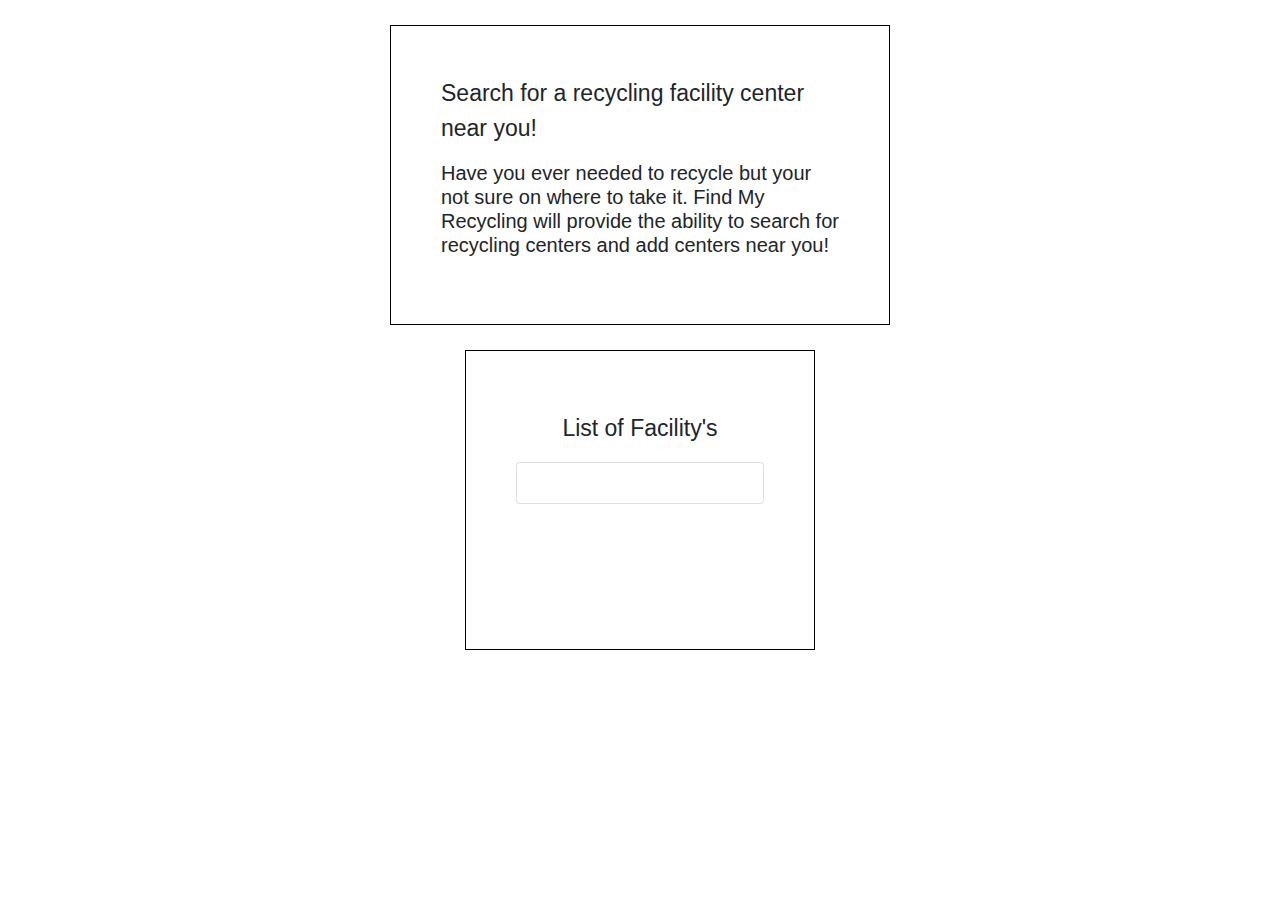
<file: src/main/resources/templates/index.html>
<!DOCTYPE html>
<html lang="en" xmlns:th="http://www.thymeleaf.org">
<head>
    <meta charset="UTF-8">
    <link rel="stylesheet" href="https://cdn.jsdelivr.net/npm/bootstrap@4.3.1/dist/css/bootstrap.min.css" integrity="sha384-ggOyR0iXCbMQv3Xipma34MD+dH/1fQ784/j6cY/iJTQUOhcWr7x9JvoRxT2MZw1T" crossorigin="anonymous">
    <link rel="stylesheet" href="style.css">
    <title>Find My Recycling</title>

    <link href="https://cdn.jsdelivr.net/npm/bootstrap@5.2.2/dist/css/bootstrap.min.css" rel="stylesheet" integrity="sha384-Zenh87qX5JnK2Jl0vWa8Ck2rdkQ2Bzep5IDxbcnCeuOxjzrPF/et3URy9Bv1WTRi" crossorigin="anonymous">
    <script src="https://cdn.jsdelivr.net/npm/bootstrap@5.2.2/dist/js/bootstrap.bundle.min.js" integrity="sha384-OERcA2EqjJCMA+/3y+gxIOqMEjwtxJY7qPCqsdltbNJuaOe923+mo//f6V8Qbsw3" crossorigin="anonymous"></script>
    <script src="https://cdn.jsdelivr.net/npm/@popperjs/core@2.11.6/dist/umd/popper.min.js" integrity="sha384-oBqDVmMz9ATKxIep9tiCxS/Z9fNfEXiDAYTujMAeBAsjFuCZSmKbSSUnQlmh/jp3" crossorigin="anonymous"></script>
    <script src="https://cdn.jsdelivr.net/npm/bootstrap@5.2.2/dist/js/bootstrap.min.js" integrity="sha384-IDwe1+LCz02ROU9k972gdyvl+AESN10+x7tBKgc9I5HFtuNz0wWnPclzo6p9vxnk" crossorigin="anonymous"></script>

</head>
<body>

    <div th:replace="fragments/topnav :: navbar">

    </div>

    <form action="#" th:action="@{/facility}" th:object="${recyclableMaterial}" method="GET">
    <div class="box">
        <p>Search for a recycling facility center near you!</p>

        <h5>Have you ever needed to recycle but your not sure on where to take it. Find My Recycling will
            provide the ability to search for recycling centers and add centers near you!
        </h5>


    </div>
    </form>

    <div class="box2">
        <p>List of Facility's</p>
        <div class="list-group" th:each="facility : ${facilities}">
            <a href="#" class="list-group-item list-group-item-action">
                <p th:text="${facility}"></p>
            </a>
        </div>
    </div>

</body>
</html>
</file>
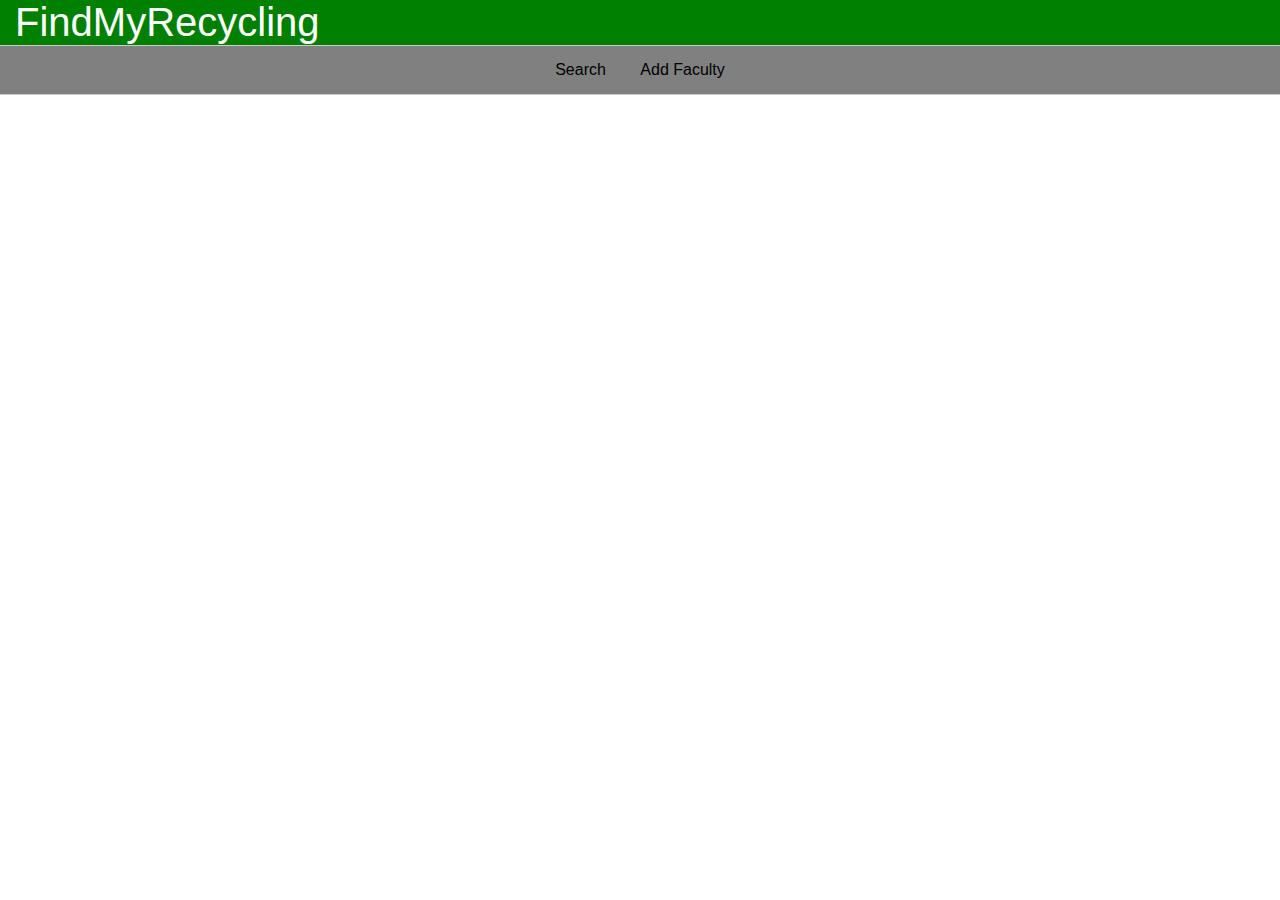
<file: src/main/java/com/findmyrecycling/fmrenterprise/index.html>
<!DOCTYPE html>
<html lang="en">
<head>
    <meta charset="UTF-8">
    <link rel="stylesheet" href="style.css">
    <title>FindMyRecycling</title>
</head>
<body>

    <div class="header">
    <p>FindMyRecycling</p>
    </div>

    <ul class="nav">
        <li><a href="index.html">Search</a></li>
        <li><a href="AddFacility.html">Add Faculty</a></li>
    </ul>


</body>
</html>
</file>
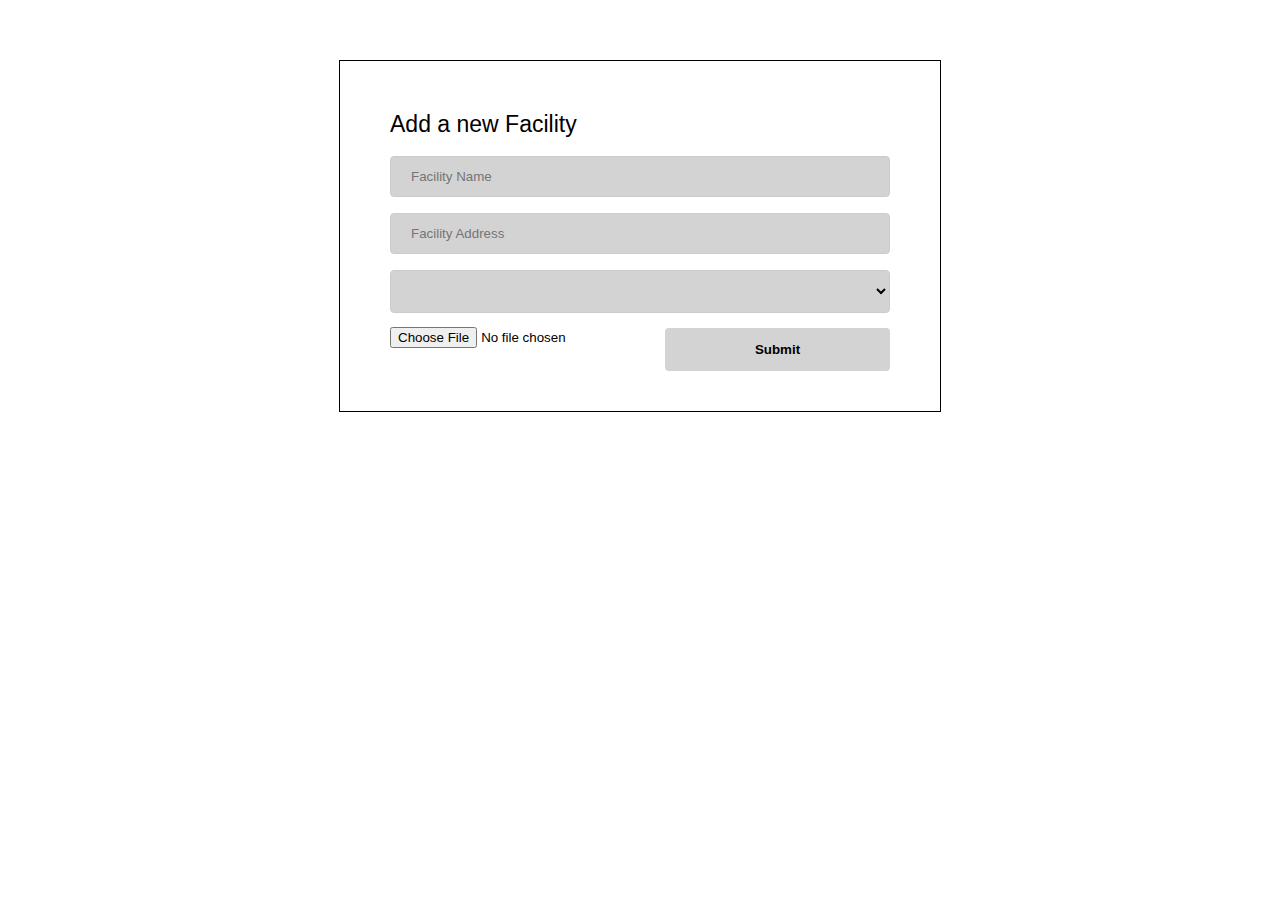
<file: src/main/resources/templates/add-facility.html>
<!DOCTYPE html>
<html lang="en" xmlns:th="http://www.thymeleaf.org">
<head>
    <meta charset="UTF-8">
    <link rel="stylesheet" href="../static/css/style.css">
    <title>Add Facility</title>

    <link href="https://cdn.jsdelivr.net/npm/bootstrap@5.2.2/dist/css/bootstrap.min.css" rel="stylesheet" integrity="sha384-Zenh87qX5JnK2Jl0vWa8Ck2rdkQ2Bzep5IDxbcnCeuOxjzrPF/et3URy9Bv1WTRi" crossorigin="anonymous">
    <script src="https://cdn.jsdelivr.net/npm/bootstrap@5.2.2/dist/js/bootstrap.bundle.min.js" integrity="sha384-OERcA2EqjJCMA+/3y+gxIOqMEjwtxJY7qPCqsdltbNJuaOe923+mo//f6V8Qbsw3" crossorigin="anonymous"></script>
    <script src="https://cdn.jsdelivr.net/npm/@popperjs/core@2.11.6/dist/umd/popper.min.js" integrity="sha384-oBqDVmMz9ATKxIep9tiCxS/Z9fNfEXiDAYTujMAeBAsjFuCZSmKbSSUnQlmh/jp3" crossorigin="anonymous"></script>
    <script src="https://cdn.jsdelivr.net/npm/bootstrap@5.2.2/dist/js/bootstrap.min.js" integrity="sha384-IDwe1+LCz02ROU9k972gdyvl+AESN10+x7tBKgc9I5HFtuNz0wWnPclzo6p9vxnk" crossorigin="anonymous"></script>

</head>

<body>

    <div th:replace="fragments/topnav :: navbar">

    </div>

    <div class="findBox">

        <p>Add a new Facility</p>

        <form action="#" th:action="@{/saveFacility}" th:object="${facility}" method="post" enctype="multipart/form-data">
        <label for="facilityName"></label>
        <input type="text" id="facilityName" name="facility" placeholder="Facility Name" th:field="${facility.facilityName}">

        <label for="facilityAddress"></label>
        <input type="text" id="facilityAddress" name="facilityAddress" placeholder="Facility Address" th:field="${facility.facilityAddress}">

        <label for="material"></label>
        <select id="material" name="material" th:field="${facility.recyclableMaterial.materialId}">
            <option th:each="material : ${recyclableMaterialList}" th:value="${material.materialId}" th:text="${material.materialName}"></option>
        </select>

        <label for="photos"></label>
        <input class="form-control-file" type="file" id="photos" name="file">

        <input type="submit" value="Submit">
        </form>

    </div>

</body>

</html>
</file>
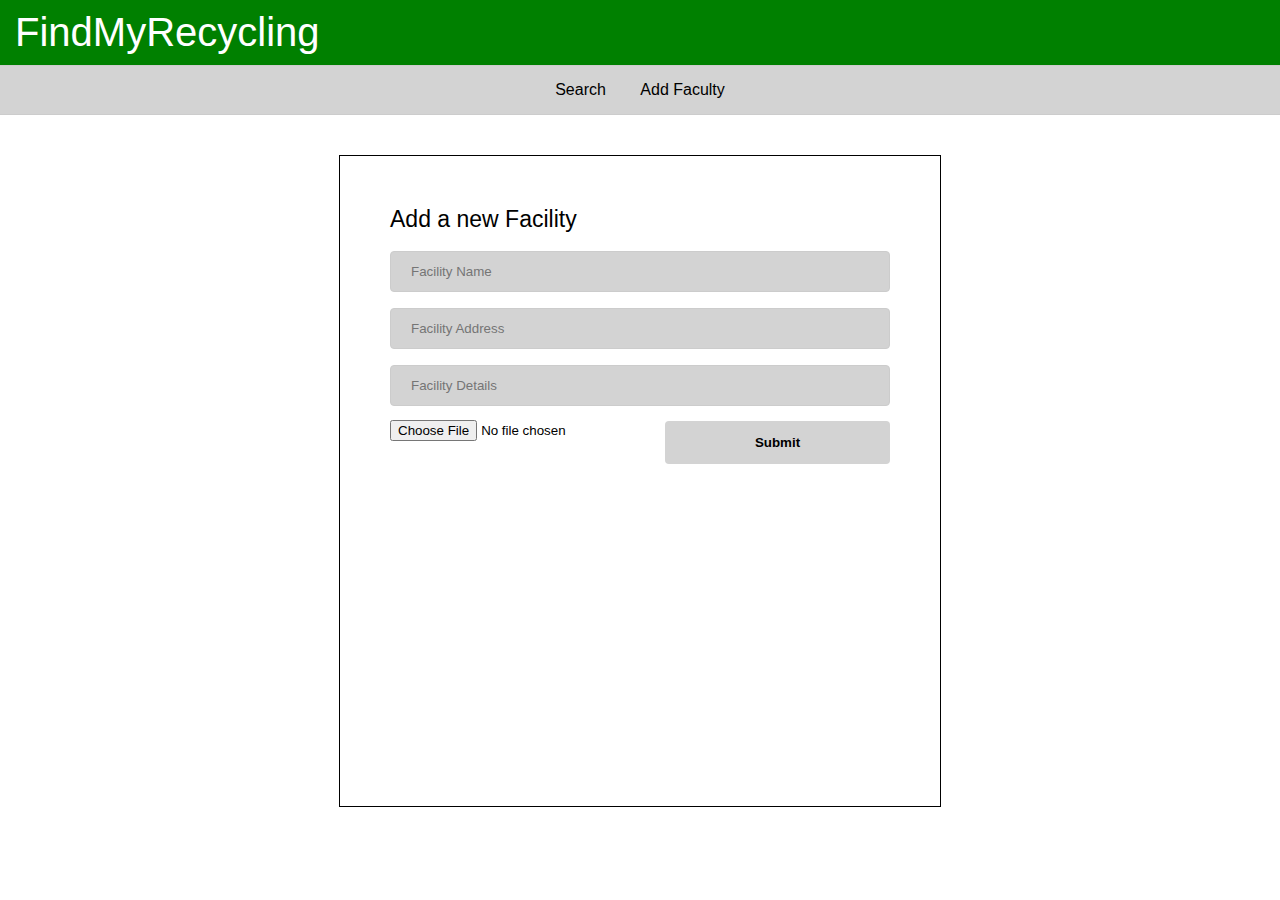
<file: src/main/resources/templates/AddFacility.html>
<!DOCTYPE html>
<html lang="en" xmlns:th="http://www.thymeleaf.org">
<head>
    <meta charset="UTF-8">
    <link rel="stylesheet" href="style.css">
    <title>Add Facility</title>
</head>

<body>

    <div class="header">
        <p>FindMyRecycling</p>
    </div>

    <ul class="nav">
        <li><a href="index.html">Search</a></li>
        <li><a href="AddFacility.html">Add Faculty</a></li>
    </ul>

    <div class="findBox">

        <p>Add a new Facility</p>

        <form action="#" th:action="@{/saveFacility}" th:object="${facility}" method="GET">
        <label for="facilityName"></label>
        <input type="text" id="facilityName" name="facility" placeholder="Facility Name" th:field="facilityName">

        <label for="facilityAddress"></label>
        <input type="text" id="facilityAddress" name="facilityAddress" placeholder="Facility Address" th:field="facilityAddress">

        <label for="facilityDetails"></label>
        <input type="text" id="facilityDetails" name="facilityId" placeholder="Facility Details" th:field="facilityId">


         <input type="file" id="myfile" name="photoId" placeholder="Choose Photo" th:field="photoId"/>

        <input type="submit" value="Submit">
        </form>

    </div>

</body>

</html>
</file>
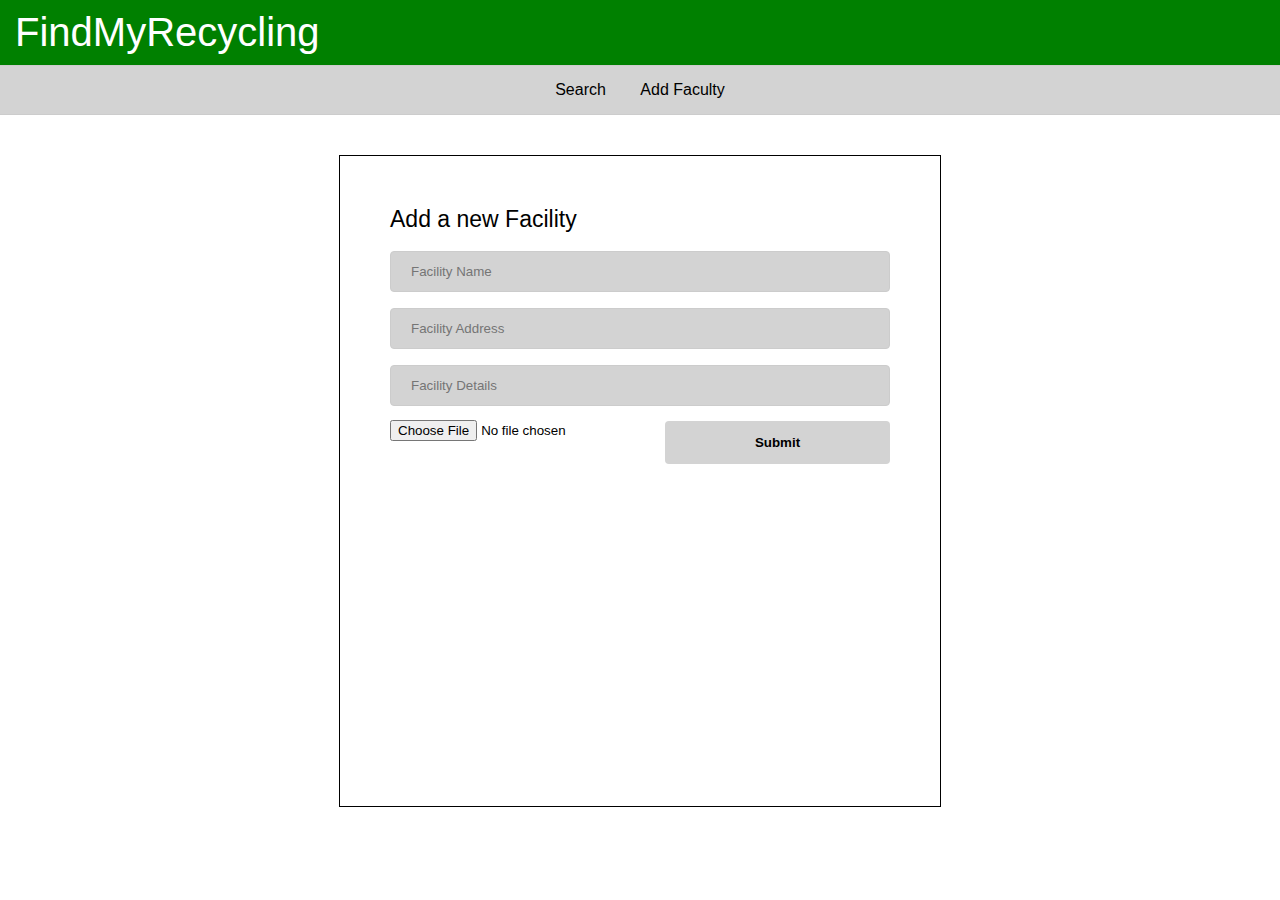
<file: src/main/resources/templates/addFacility.html>
<!DOCTYPE html>
<html lang="en" xmlns:th="http://www.thymeleaf.org">
<head>
    <meta charset="UTF-8">
    <link rel="stylesheet" href="style.css">
    <title>Add Facility</title>
</head>

<body>

    <div class="header">
        <p>FindMyRecycling</p>
    </div>

    <ul class="nav">
        <li><a href="index.html">Search</a></li>
        <li><a href="addFacility.html">Add Faculty</a></li>
    </ul>

    <div class="findBox">

        <p>Add a new Facility</p>

        <form action="#" th:action="@{/saveFacility}" th:object="${facility}" method="POST">
        <label for="facilityName"></label>
        <input type="text" id="facilityName" name="facility" placeholder="Facility Name" th:field="*{facilityName}">

        <label for="facilityAddress"></label>
        <input type="text" id="facilityAddress" name="facilityAddress" placeholder="Facility Address" th:field="*{facilityAddress}">

        <label for="facilityDetails"></label>
        <input type="text" id="facilityDetails" name="facilityId" placeholder="Facility Details" th:field="*{facilityId}">


         <input type="file" id="myfile" name="photoId" placeholder="Choose Photo" th:field="*{facilityPhotos}"/>

        <input type="submit" value="Submit">
        </form>

    </div>

</body>

</html>
</file>
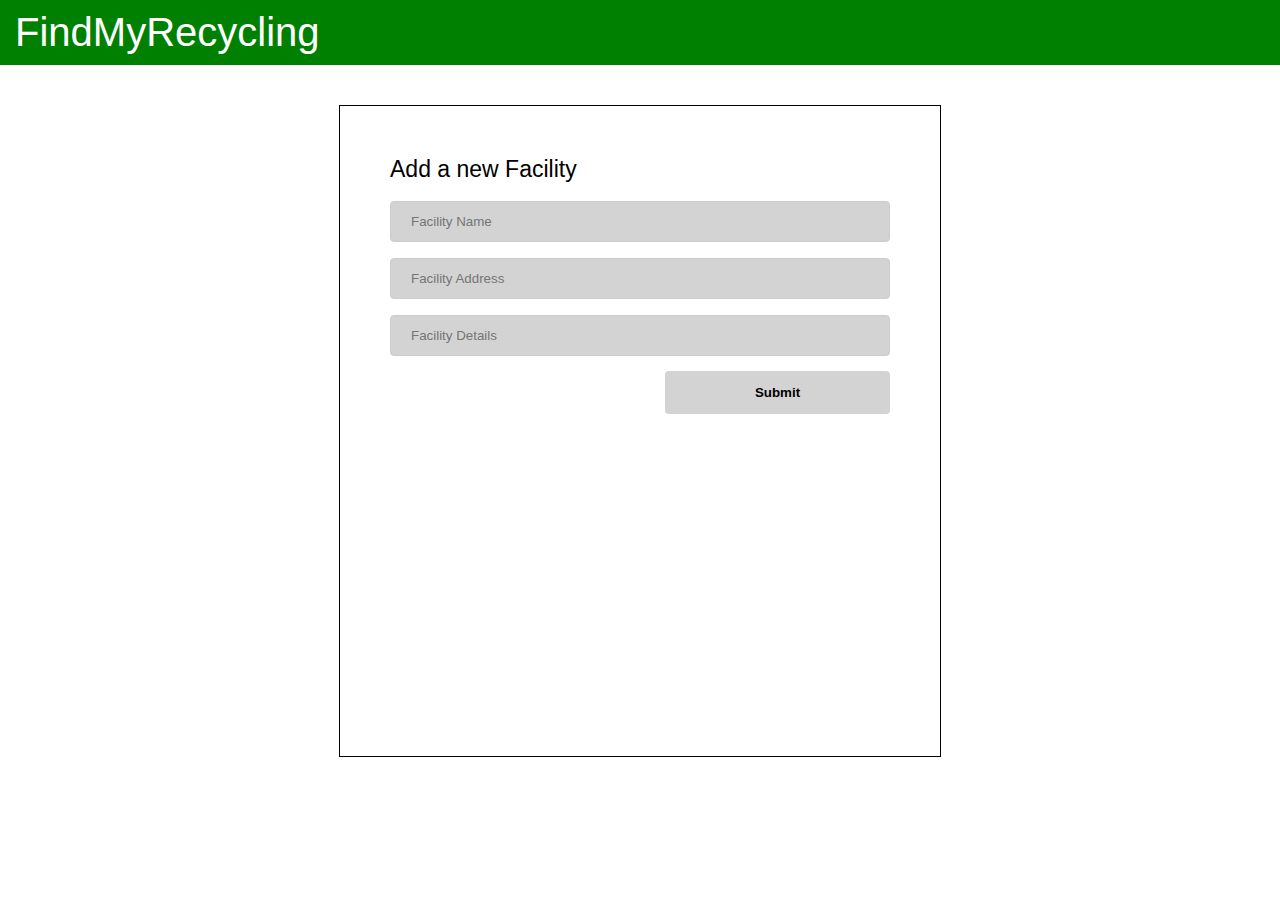
<file: src/main/resources/templates/facility.html>
<!DOCTYPE html>
<html lang="en" xmlns:th="http://www.thymeleaf.org">
<head>
    <meta charset="UTF-8">
    <link rel="stylesheet" href="style.css">
    <title>Add Facility</title>
</head>

<body>

    <div class="header">
        <p>FindMyRecycling</p>
    </div>

    <div th:replace="/fragments/nav"></div>

    <div class="findBox">

        <p>Add a new Facility</p>

        <form th:action="@{/facility/add/}" th:object="${facility}" method="POST">
            <input type="text" id="facilityName" name="facility" placeholder="Facility Name" th:field="*{facilityName}">
            <input type="text" id="facilityAddress" name="facilityAddress" placeholder="Facility Address" th:field="*{facilityAddress}">
            <input type="text" id="facilityDetails" name="facilityId" placeholder="Facility Details" th:field="*{facilityId}">
<!--             <input type="file" id="myfile" name="photoId" placeholder="Choose Photo" th:field="*{ photoId }"/>-->
            <input type="submit" value="Submit">
        </form>

    </div>

</body>

</html>
</file>
<file: src/main/resources/templates/style.css>
* {
   margin: 0;
   padding: 0;
}

body {
  font-family: Arial;
  margin: 0;
}

.header {
   padding: 10px;
   text-align: left;
   background: green;
   color: white;
   font-size: 40px;
   padding-left: 15px;
   margin-bottom: 0px;

}


.nav {
    border: 1px solid #ccc;
    border-width: 1px 0;
    list-style: none;
    margin: 0;
    padding: 0;
    text-align: center;
    background-color: #D3D3D3;
}

.nav li a:hover {
background-color: grey;
}

ul {
    list-style-type: none;
    margin: 0;
    padding: 0;
    overflow: hidden;
    background-color: grey;
}

li a {
display: block;
color: black;
text-align: center;
padding: 14px 16px;
text-decoration: none;
}

.nav li {
    display: inline;

}

.nav a {
    display: inline-block;
    padding: 15px;
}

.box {
    width: 500px;
    height: 300px;
    border: 1px solid black;
    padding: 50px;
    margin: auto;
    margin-top: 25px;
    font-family: Arial;
    font-size: 23px;
}

.box2 {
    width: 350px;
    height: 300px;
    border: 1px solid black;
    padding: 50px;
    margin: auto;
    margin-top: 25px;
    margin-bottom: 25px;
    font-family: Arial;
    font-size: 23px;
}

.box2 p {
    text-align: center;
    margin-top: 10px;
}

.findBox {
    width: 500px;
    height: 550px;
    border: 1px solid black;
    padding: 50px;
    margin: auto;
    margin-top: 40px;
    font-family: Arial;
    font-size: 23px;
}

.findBox input[type=text], select {
    width: 100%;
    padding: 12px 20px;
    margin: 8px 0;
    display: inline-block;
    border: 1px solid #ccc;
    border-radius: 4px;
    box-sizing: border-box;
    background-color: #D3D3D3;
}

.findBox input[type=submit] {
    width: 45%;
    background-color: #D3D3D3;
    color: black;
    padding: 14px 20px;
    margin: 7px 0;
    border: none;
    border-radius: 4px;
    cursor: pointer;
    font-weight: bold;
}

.findBox input[type=submit]:hover{
    background-color: grey;
}

.findBox input[value=Submit]{
    float: right;
}

.findBox p {
    margin-bottom: 10px;
}
</file>
<file: src/main/java/com/findmyrecycling/fmrenterprise/style.css>
* {
   margin: 0;
   padding: 0;
}

body {
  font-family: Arial;
  margin: 0;
}

.header {
   padding: 10px
   text-align: left;
   background: green;
   color: white;
   font-size: 40px;
   padding-left: 15px;
   margin-bottom: 0px;

}


.nav {
    border: 1px solid #ccc;
    border-width: 1px 0;
    list-style: none;
    margin: 0;
    padding: 0;
    text-align: center;
    background-color: grey;
}

ul {
    list-style-type: none;
    margin: 0;
    padding: 0;
    overflow: hidden;
    background-color: grey;
}

li a {
display: block;
color: black;
text-align: center;
padding: 14px 16px;
text-decoration: none;
}

.nav li {
    display: inline;

}

.nav a {
    display: inline-block;
    padding: 15px;
}
</file>
<file: src/main/resources/static/css/style.css>
* {
   margin: 0;
   padding: 0;
}

body {
  font-family: Arial;
  margin: 0;
}

.header {
   padding: 10px;
   text-align: left;
   background: green;
   color: white;
   font-size: 40px;
   padding-left: 15px;
   margin-bottom: 0px;

}


.nav {
    border: 1px solid #ccc;
    border-width: 1px 0;
    list-style: none;
    margin: 0;
    padding: 0;
    text-align: center;
    background-color: #D3D3D3;
}

.nav li a:hover {
background-color: grey;
}

ul {
    list-style-type: none;
    margin: 0;
    padding: 0;
    overflow: hidden;
    background-color: grey;
}

li a {
display: block;
color: black;
text-align: center;
padding: 14px 16px;
text-decoration: none;
}

.nav li {
    display: inline;

}

.nav a {
    display: inline-block;
    padding: 15px;
}

.box {
    width: 500px;
    height: 200px;
    border: 1px solid black;
    padding: 50px;
    margin: auto;
    margin-top: 25px;
    font-family: Arial;
    font-size: 23px;
}

.box input[type=text], select {
    width: 70%;
    padding: 12px 20px;
    margin: 8px 0;
    display: inline-block;
    border: 1px solid #ccc;
    border-radius: 4px;
    box-sizing: border-box;
    background-color: #D3D3D3;
}

.box input[type=submit] {
    width: 30%;
    background-color: #D3D3D3;
    color: black;
    padding: 14px 20px;
    margin: 7px 0;
    border: none;
    border-radius: 4px;
    cursor: pointer;
    font-weight: bold;
}

input[type=submit]:hover {
    background-color: grey;
}

.box2 {
    width: 350px;
    height: 300px;
    border: 1px solid black;
    padding: 50px;
    margin: auto;
    margin-top: 25px;
    margin-bottom: 25px;
    font-family: Arial;
    font-size: 23px;
}

.box2 p {
    text-align: center;
    margin-top: 135px;
}

.findBox {
    width: 500px;
    height: 250px;
    border: 1px solid black;
    padding: 50px;
    margin: auto;
    margin-top: 60px;
    font-family: Arial;
    font-size: 23px;
}

.findBox input[type=text], select {
    width: 100%;
    padding: 12px 20px;
    margin: 8px 0;
    display: inline-block;
    border: 1px solid #ccc;
    border-radius: 4px;
    box-sizing: border-box;
    background-color: #D3D3D3;
}

.findBox input[type=submit] {
    width: 45%;
    background-color: #D3D3D3;
    color: black;
    padding: 14px 20px;
    margin: 7px 0;
    border: none;
    border-radius: 4px;
    cursor: pointer;
    font-weight: bold;
}

.findBox input[type=submit]:hover{
    background-color: grey;
}

.findBox input[value=Submit]{
    float: right;
}

.findBox p {
    margin-bottom: 10px
}
</file>
